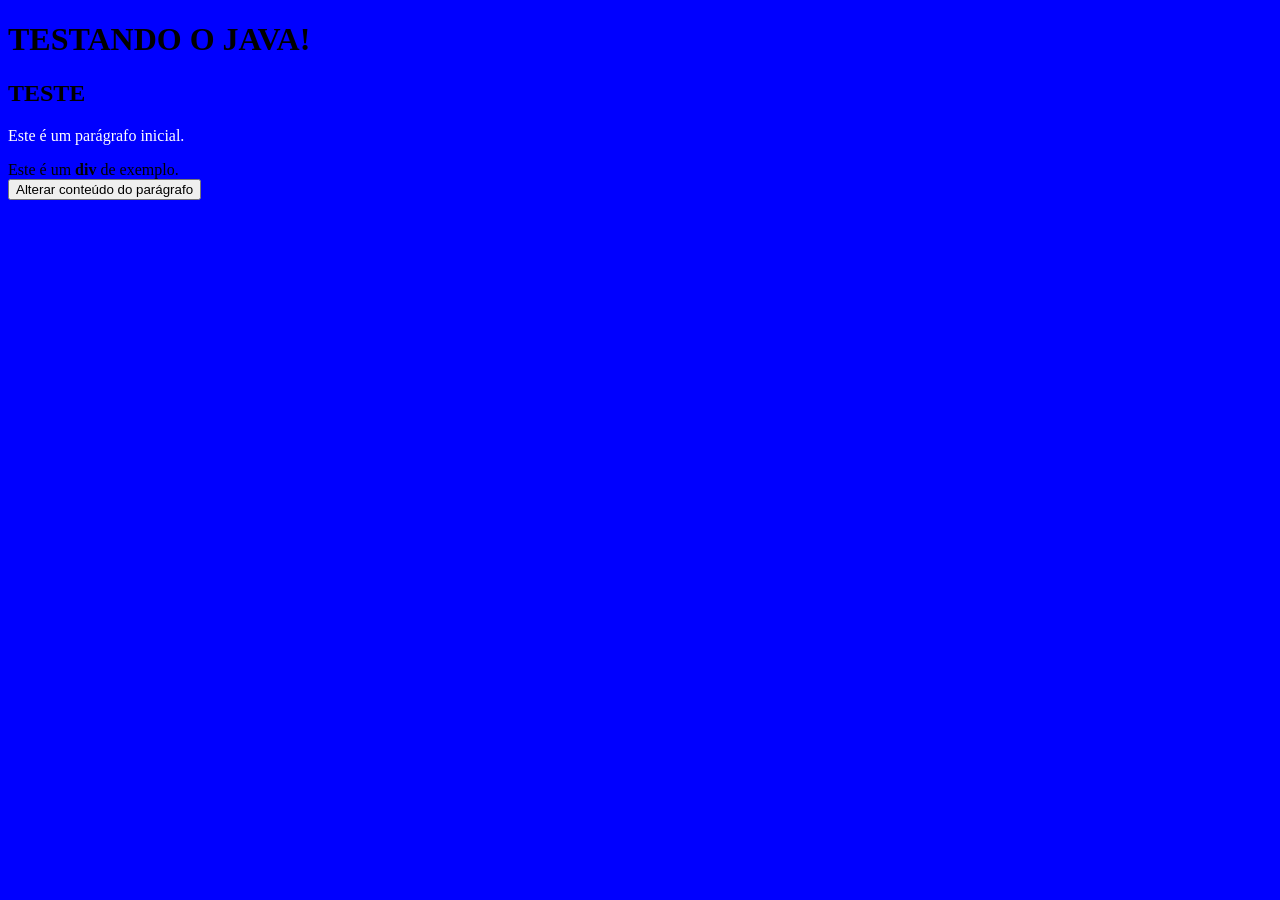
<file: Desktop/BOTAOO/botaocor/index.html>
<!DOCTYPE html>
<html lang="pt-br">
<head>
    <meta charset="UTF-8">
    <meta name="viewport" content="width=device-width, initial-scale=1.0">
    <title>Alternado o parágrafo, teste</title>
    
    <script>
        
        function alterarConteudo() {
            
            var novoConteudo = prompt("Digite um novo paragrafo: ");

            
            if (novoConteudo  == novoConteudo) {
                document.getElementById("paragrafo1").innerText = novoConteudo;
            }
        }
    </script>
</head>
<body>
    
    <h1>TESTANDO O JAVA!</h1> 
    <h2>TESTE</h2> 
    
    <p id="paragrafo1">Este é um parágrafo inicial.</p> 
    <div>Este é um <strong>div</strong> de exemplo.</div> 
    
    <button onclick="alterarConteudo()">Alterar conteúdo do parágrafo</button>
    
    <link rel="stylesheet" href="index.css">

</body>
</html>
</file>
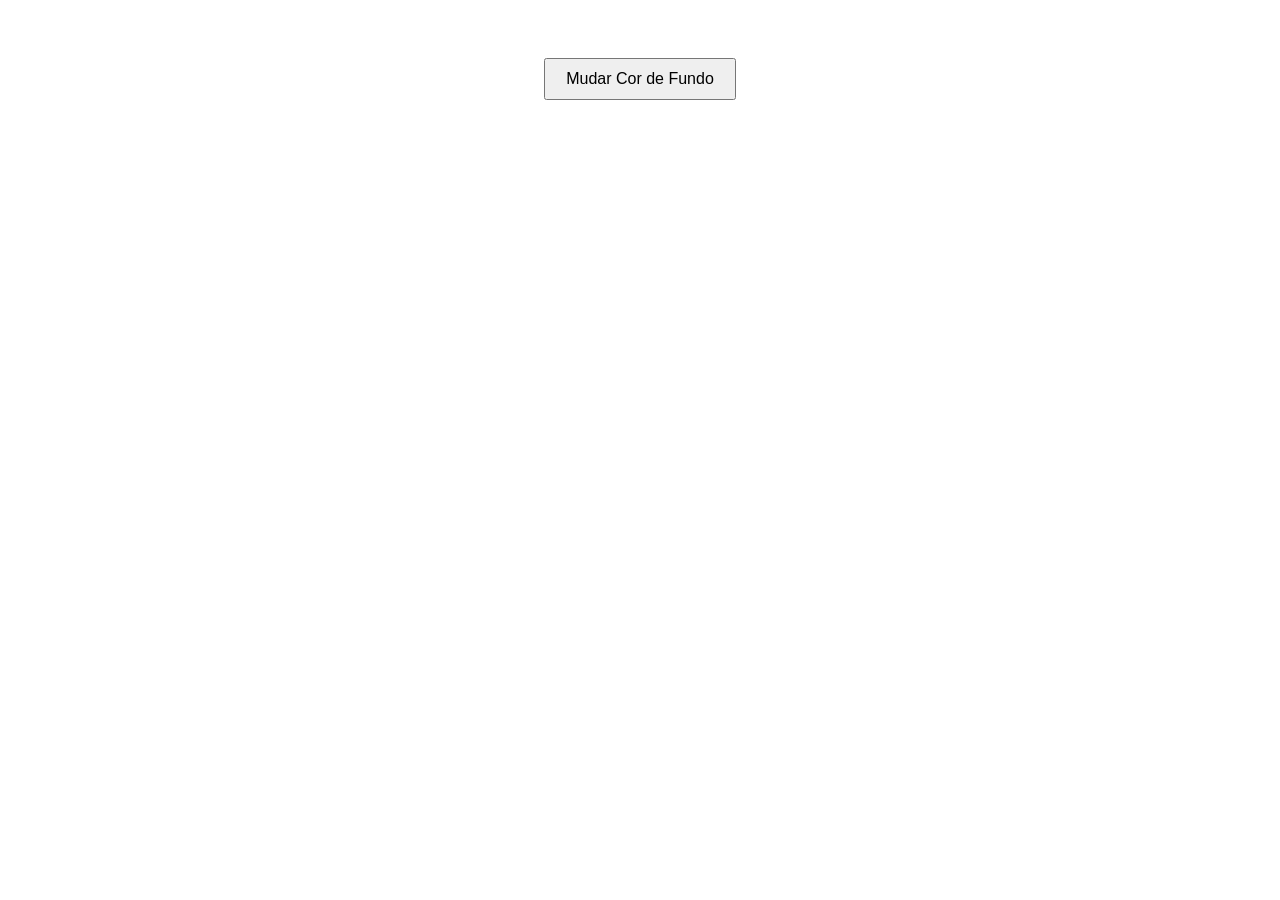
<file: Desktop/BOTAOO/botaocor/index2.html>
<!DOCTYPE html>
<html lang="pt">
<head>
    <meta charset="UTF-8">
    <meta name="viewport" content="width=device-width, initial-scale=1.0">
    <title>Botão de Mudança de Cor</title>
    <style>
        body {
            text-align: center;
            padding: 50px;
        }
        button {
            padding: 10px 20px;
            font-size: 16px;
            cursor: pointer;
        }
    </style>
</head>
<body>

    <button onclick="mudarCor()">Mudar Cor de Fundo</button>

    <script>
        function mudarCor() {
      
         const corAleatoria = '#' + Math.floor(Math.random()*16777215).toString(16);
         document.body.style.backgroundColor = corAleatoria;
        }
    </script>

</body>
</html>
</file>
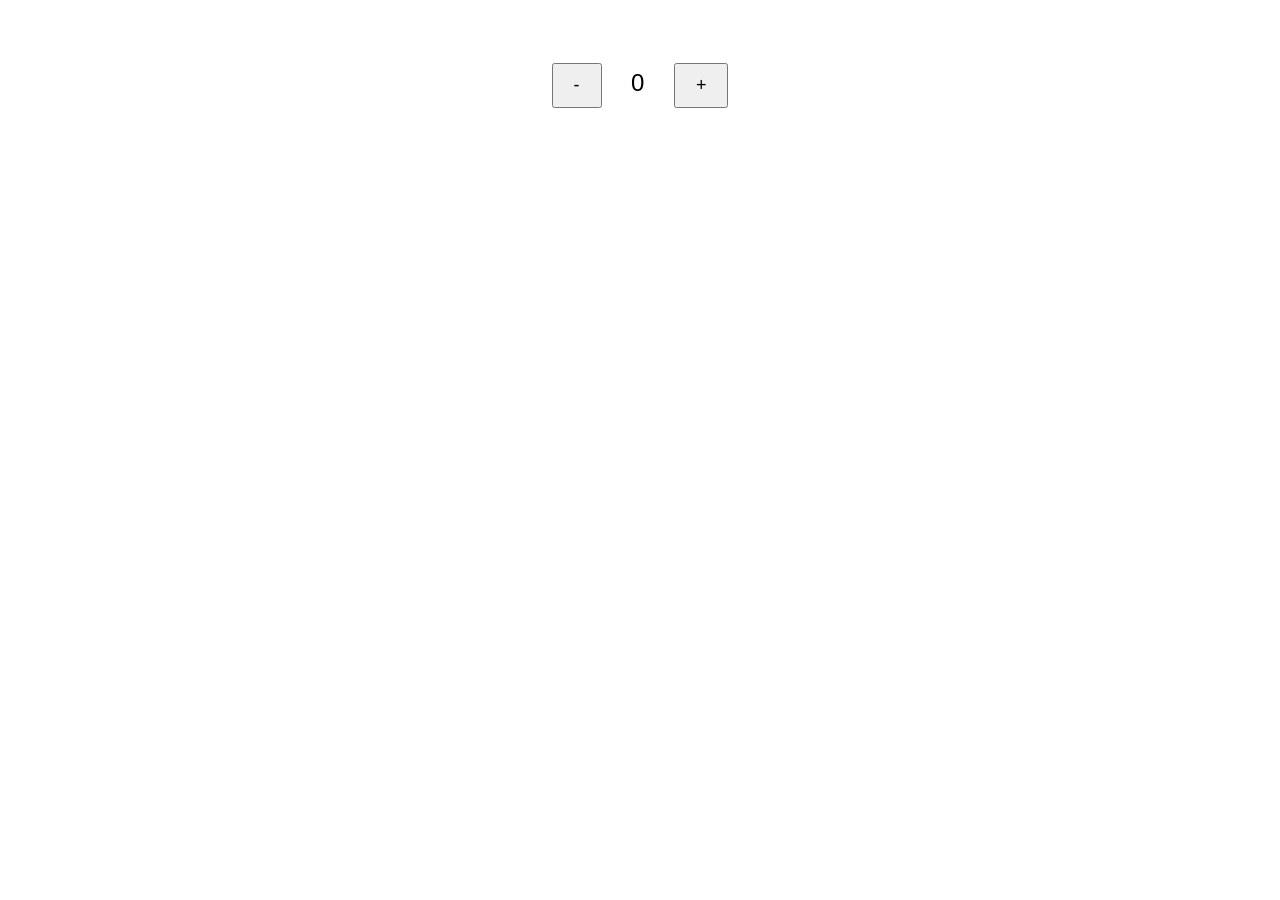
<file: Desktop/BOTAOO/botaocor/index3.html>
<!DOCTYPE html>
<html lang="pt">
<head>
    <meta charset="UTF-8">
    <meta name="viewport" content="width=device-width, initial-scale=1.0">
    <title>Contador Simples</title>
    <style>
        body {
            text-align: center;
            font-family: Arial, sans-serif;
            padding: 50px;
        }
        .contador {
            font-size: 24px;
            margin: 20px;
        }
        button {
            padding: 10px 20px;
            font-size: 18px;
            cursor: pointer;
            margin: 5px;
        }
    </style>
</head>
<body>

    <button onclick="diminuir()">-</button>
    <span class="contador" id="numero">0</span>
    <button onclick="aumentar()">+</button>

    <script>
        let contador = 0;

        function aumentar() {
            contador++;
            document.getElementById("numero").textContent = contador;
        }

        function diminuir() {
            contador--;
            document.getElementById("numero").textContent = contador;
        }
    </script>

</body>
</html>
</file>
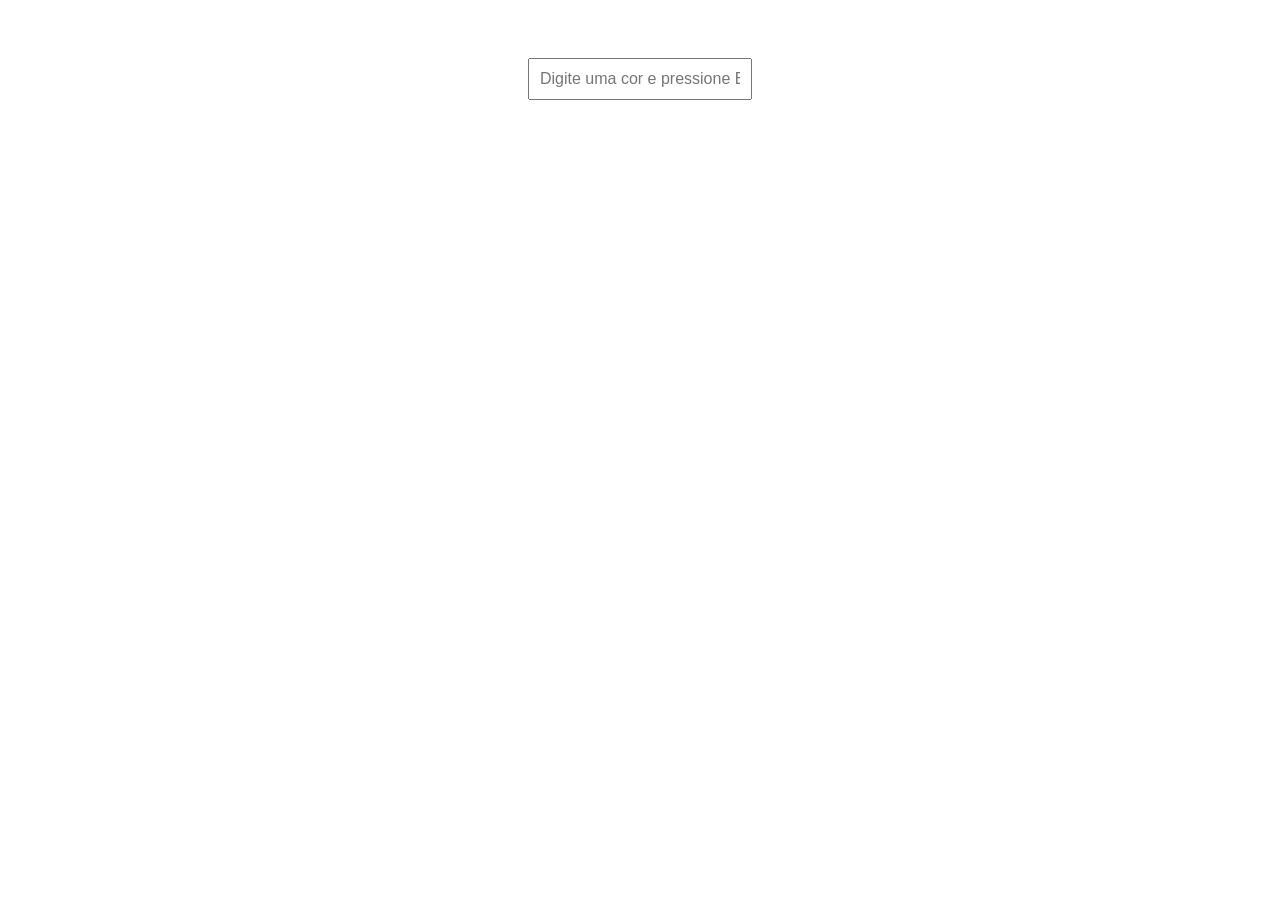
<file: Desktop/BOTAOO/botaocor/index4.html>
<!DOCTYPE html>
<html lang="pt">
<head>
    <meta charset="UTF-8">
    <meta name="viewport" content="width=device-width, initial-scale=1.0">
    <title>Trocar Cor de Fundo</title>
    <style>
        body {
            text-align: center;
            font-family: Arial, sans-serif;
            padding: 50px;
        }
        input {
            padding: 10px;
            font-size: 16px;
            text-align: center;
        }
    </style>
</head>
<body>

    <input type="text" id="inputCor" placeholder="Digite uma cor e pressione Enter">

    <script>
        document.getElementById("inputCor").addEventListener("keypress", function(event) {
            if (event.key === "Enter") {
                const corDigitada = this.value;
                document.body.style.backgroundColor = corDigitada;
            }
        });
    </script>

</body>
</html>
</file>
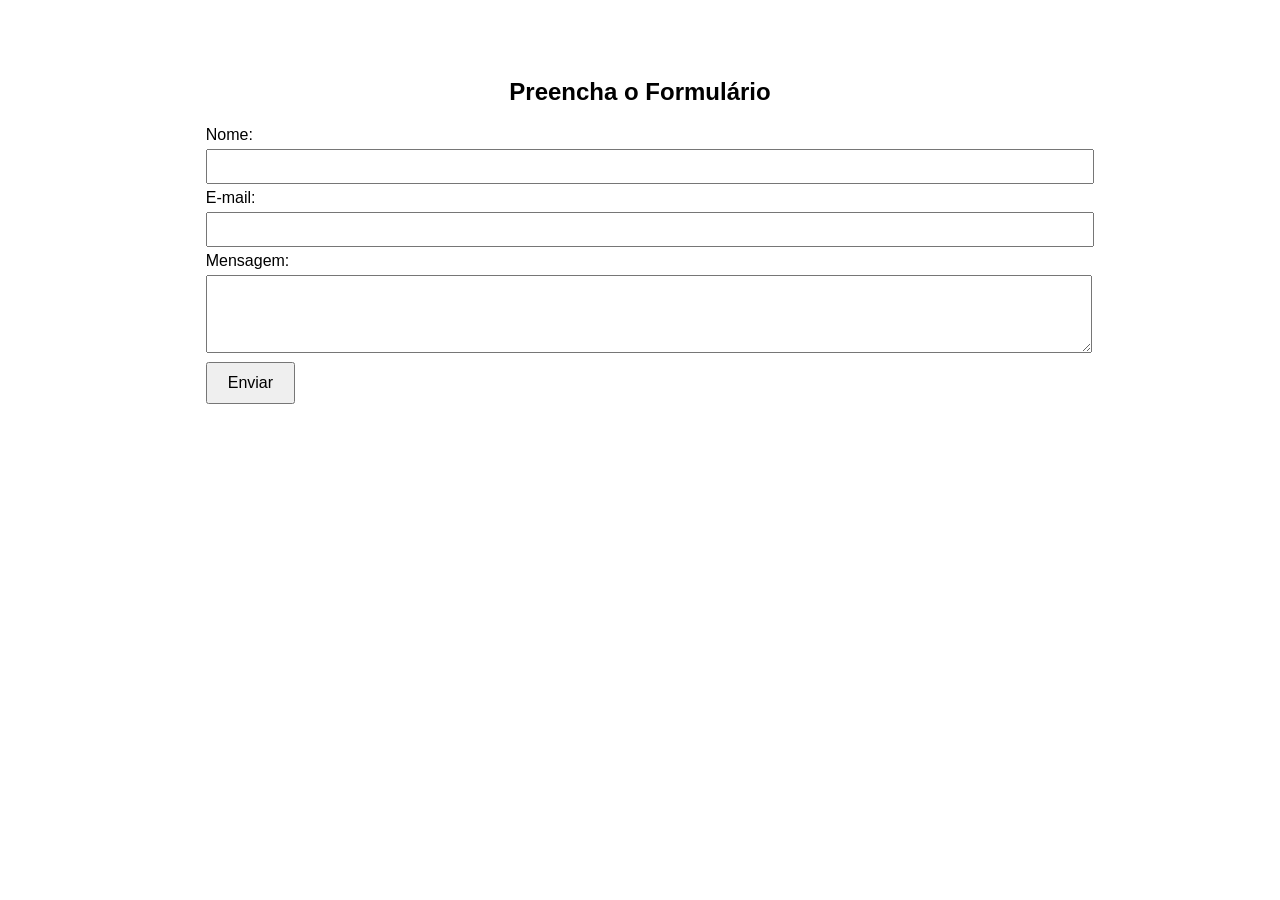
<file: Desktop/BOTAOO/botaocor/index5.html>
<!DOCTYPE html>
<html lang="pt">
<head>
    <meta charset="UTF-8">
    <meta name="viewport" content="width=device-width, initial-scale=1.0">
    <title>Formulário Interativo</title>
    <style>
        body {
            text-align: center;
            font-family: Arial, sans-serif;
            padding: 50px;
        }
        form {
            display: inline-block;
            text-align: left;
        }
        input, textarea {
            width: 100%;
            margin: 5px 0;
            padding: 8px;
        }
        button {
            padding: 10px 20px;
            font-size: 16px;
            cursor: pointer;
        }
        #resultado {
            margin-top: 20px;
            padding: 10px;
            border: 1px solid #ccc;
            display: none;
        }
    </style>
</head>
<body>

    <h2>Preencha o Formulário</h2>
    <form id="formulario">
        <label>Nome:</label>
        <input type="text" id="nome" required>
        
        <label>E-mail:</label>
        <input type="email" id="email" required>
        
        <label>Mensagem:</label>
        <textarea id="mensagem" rows="4" required></textarea>
        
        <button type="button" onclick="enviarDados()">Enviar</button>
    </form>

    <div id="resultado"></div>

    <script>
        function enviarDados() {
            const nome = document.getElementById("nome").value;
            const email = document.getElementById("email").value;
            const mensagem = document.getElementById("mensagem").value;
            const resultado = document.getElementById("resultado");

            if (nome && email && mensagem) {
                resultado.innerHTML = `<h3>Dados Enviados:</h3>
                                       <p><strong>Nome:</strong> ${nome}</p>
                                       <p><strong>E-mail:</strong> ${email}</p>
                                       <p><strong>Mensagem:</strong> ${mensagem}</p>`;
                resultado.style.display = "block";
            } else {
                alert("Por favor, preencha todos os campos.");
            }
        }
    </script>

</body>
</html>
</file>
<file: Desktop/BOTAOO/botaocor/index.css>
p { 

    color: white;
}

h2 {

    color: black;
}

body {

    background-color: blue;
}
</file>
